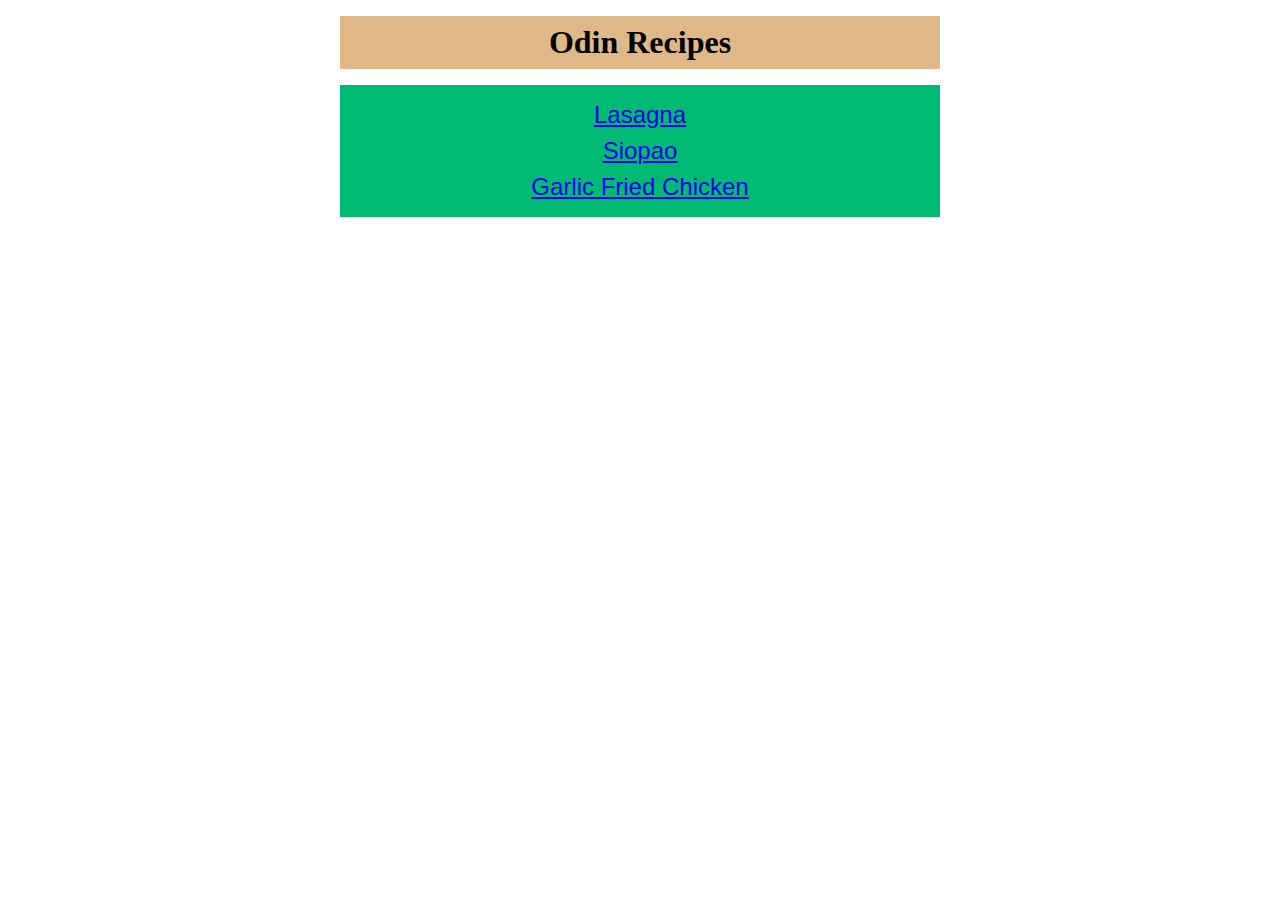
<file: index.html>
<!DOCTYPE html>
<html lang="en">
<head>
    <meta charset="UTF-8">
    <meta name="viewport" content="width=device-width, initial-scale=1.0">
    <title>Odin Recipes</title>
    <link rel="stylesheet" href="styles.css">
</head>
<body>
    <h1 class="header">Odin Recipes</h1>
    <ul class="recipes">
        <li>
            <a href="recipes/lasagna.html">Lasagna</a>
        </li>
        <li>
            <a href="recipes/siopao.html">Siopao</a>
        </li>
        <li>
            <a href="recipes/garlic-fried-chicken.html">Garlic Fried Chicken</a>
        </li>
    </ul>
</body>
</html>
</file>
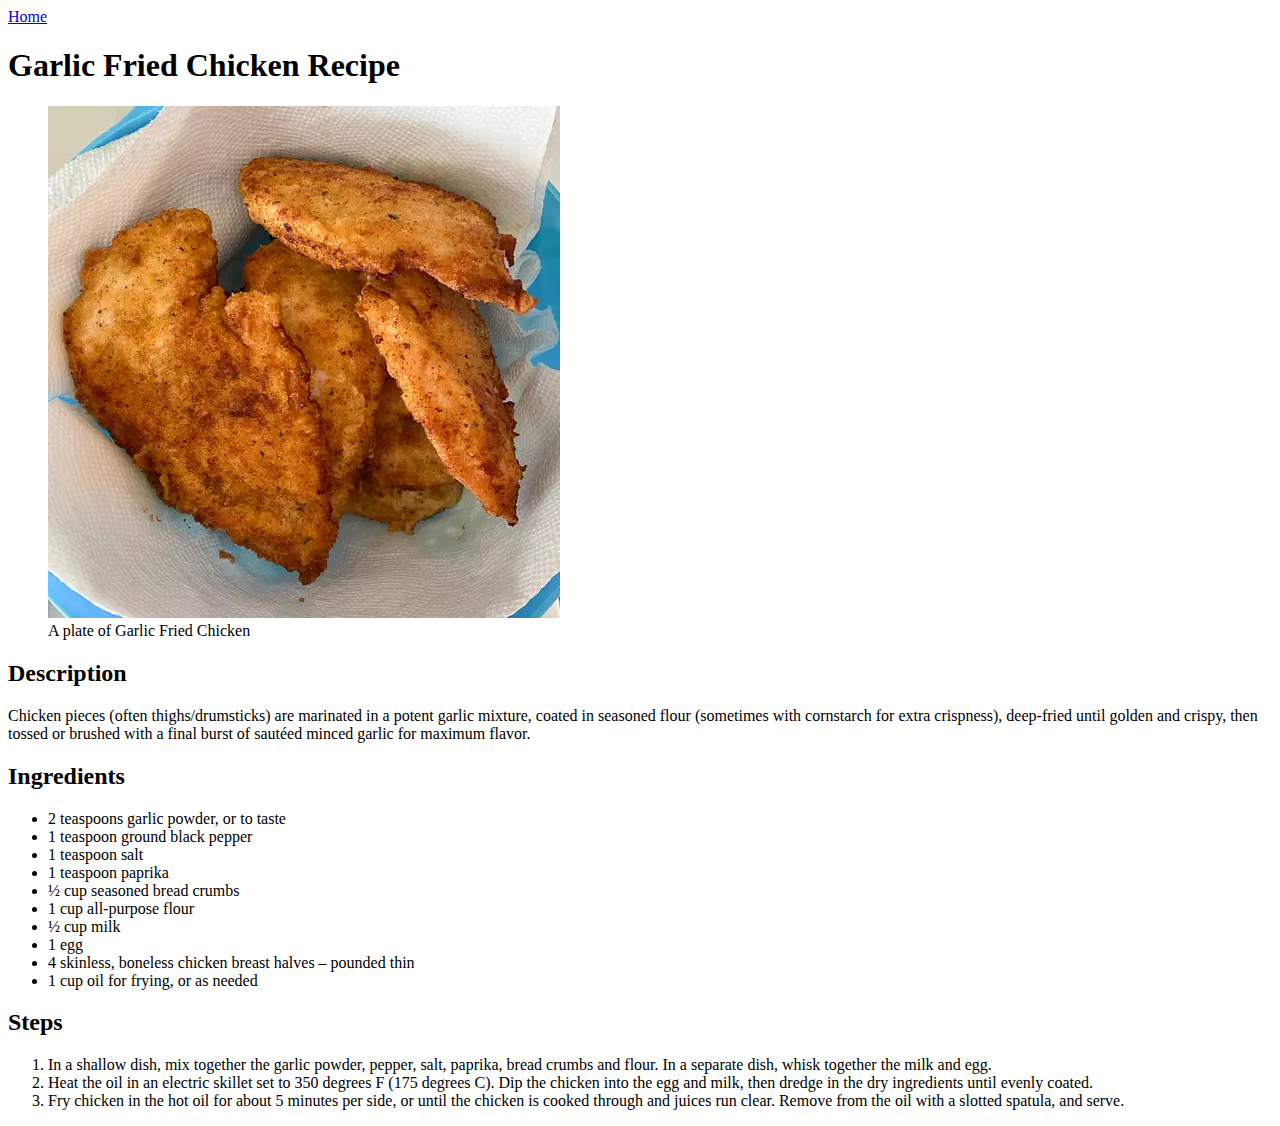
<file: recipes/garlic-fried-chicken.html>
<!DOCTYPE html>
<html lang="en">
<head>
    <meta charset="UTF-8">
    <meta name="viewport" content="width=device-width, initial-scale=1.0">
    <title>Garlic Fried Chicken Recipe</title>
</head>
<body>
    <a href="../index.html">Home</a>

    <h1>Garlic Fried Chicken Recipe</h1>
    
    <figure>
        <img src="../img/garlic-fried-chicken.webp" alt="Garlic Fried Chicken">
        <figcaption>A plate of Garlic Fried Chicken</figcaption>
    </figure>

    <h2>Description</h2>
    <p>
        Chicken pieces (often thighs/drumsticks) are marinated in a potent garlic mixture, 
        coated in seasoned flour (sometimes with cornstarch for extra crispness), 
        deep-fried until golden and crispy, then tossed or brushed with a final burst 
        of sautéed minced garlic for maximum flavor.
    </p>

    <h2>Ingredients</h2>
    <ul>
        <li>2 teaspoons garlic powder, or to taste</li>
        <li>1 teaspoon ground black pepper</li>
        <li>1 teaspoon salt</li>
        <li>1 teaspoon paprika</li>
        <li>½ cup seasoned bread crumbs</li>
        <li>1 cup all-purpose flour</li>
        <li>½ cup milk</li>
        <li>1 egg</li>
        <li>4 skinless, boneless chicken breast halves – pounded thin</li>
        <li>1 cup oil for frying, or as needed</li>
    </ul>

    <h2>Steps</h2>

    <ol>
        <li>
            In a shallow dish, mix together the garlic powder, pepper, salt, paprika, bread crumbs and flour. In a separate dish, whisk together the milk and egg.
        </li>
        <li>
            Heat the oil in an electric skillet set to 350 degrees F (175 degrees C). Dip the chicken into the egg and milk, then dredge in the dry ingredients until evenly coated.
        </li>
        <li>
            Fry chicken in the hot oil for about 5 minutes per side, or until the chicken is cooked through and juices run clear. Remove from the oil with a slotted spatula, and serve.
        </li>
    </ol>
</body>
</html>
</file>
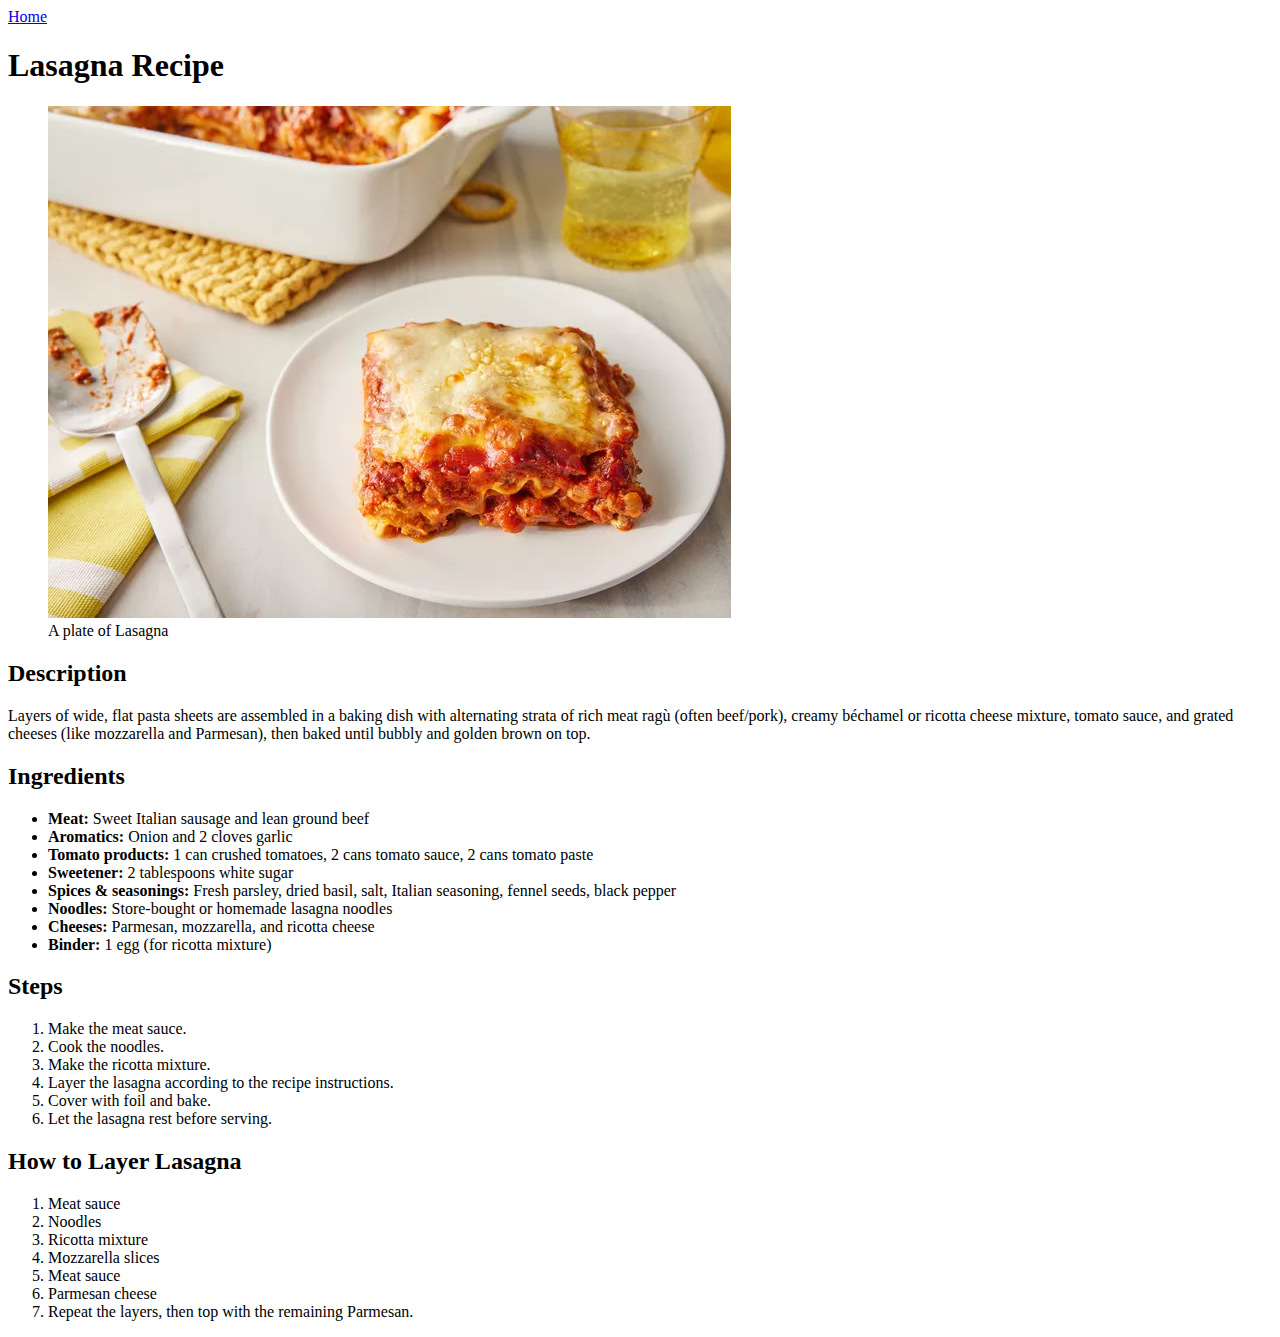
<file: recipes/lasagna.html>
<!DOCTYPE html>
<html lang="en">
<head>
    <meta charset="UTF-8">
    <meta name="viewport" content="width=device-width, initial-scale=1.0">
    <title>Lasagna Recipe</title>
</head>
<body>
    <a href="../index.html">Home</a>

    <h1>Lasagna Recipe</h1>

    <figure>
        <img src="../img/lasagna.webp" alt="Lasagna">
        <figcaption>A plate of Lasagna</figcaption>
    </figure>

    <h2>Description</h2>
    <p>
        Layers of wide, flat pasta sheets are assembled in a baking dish with alternating strata of rich meat ragù (often beef/pork), creamy béchamel or ricotta cheese mixture, tomato sauce, and grated cheeses (like mozzarella and Parmesan), then baked until bubbly and golden brown on top.
    </p>

    <h2>Ingredients</h2>
    <ul>
        <li><strong>Meat:</strong> Sweet Italian sausage and lean ground beef</li>
        <li><strong>Aromatics:</strong> Onion and 2 cloves garlic</li>
        <li><strong>Tomato products:</strong> 1 can crushed tomatoes, 2 cans tomato sauce, 2 cans tomato paste</li>
        <li><strong>Sweetener:</strong> 2 tablespoons white sugar</li>
        <li><strong>Spices & seasonings:</strong> Fresh parsley, dried basil, salt, Italian seasoning, fennel seeds, black pepper</li>
        <li><strong>Noodles:</strong> Store-bought or homemade lasagna noodles</li>
        <li><strong>Cheeses:</strong> Parmesan, mozzarella, and ricotta cheese</li>
        <li><strong>Binder:</strong> 1 egg (for ricotta mixture)</li>
    </ul>

    <h2>Steps</h2>
    <ol>
        <li>
            Make the meat sauce.
        </li>
        <li>
            Cook the noodles.
        </li>
        <li>
            Make the ricotta mixture.
        </li>
        <li>
            Layer the lasagna according to the recipe instructions.
        </li>
        <li>
            Cover with foil and bake.
        </li>
        <li>
            Let the lasagna rest before serving.
        </li>
    </ol>

    <h2>How to Layer Lasagna</h2>
    <ol>
        <li>
            Meat sauce
        </li>
        <li>
            Noodles
        </li>
        <li>
            Ricotta mixture
        </li>
        <li>
            Mozzarella slices
        </li>
        <li>
            Meat sauce
        </li>
        <li>
            Parmesan cheese
        </li>
        <li>
            Repeat the layers, then top with the remaining Parmesan.
        </li>
    </ol>
</body>
</html>
</file>
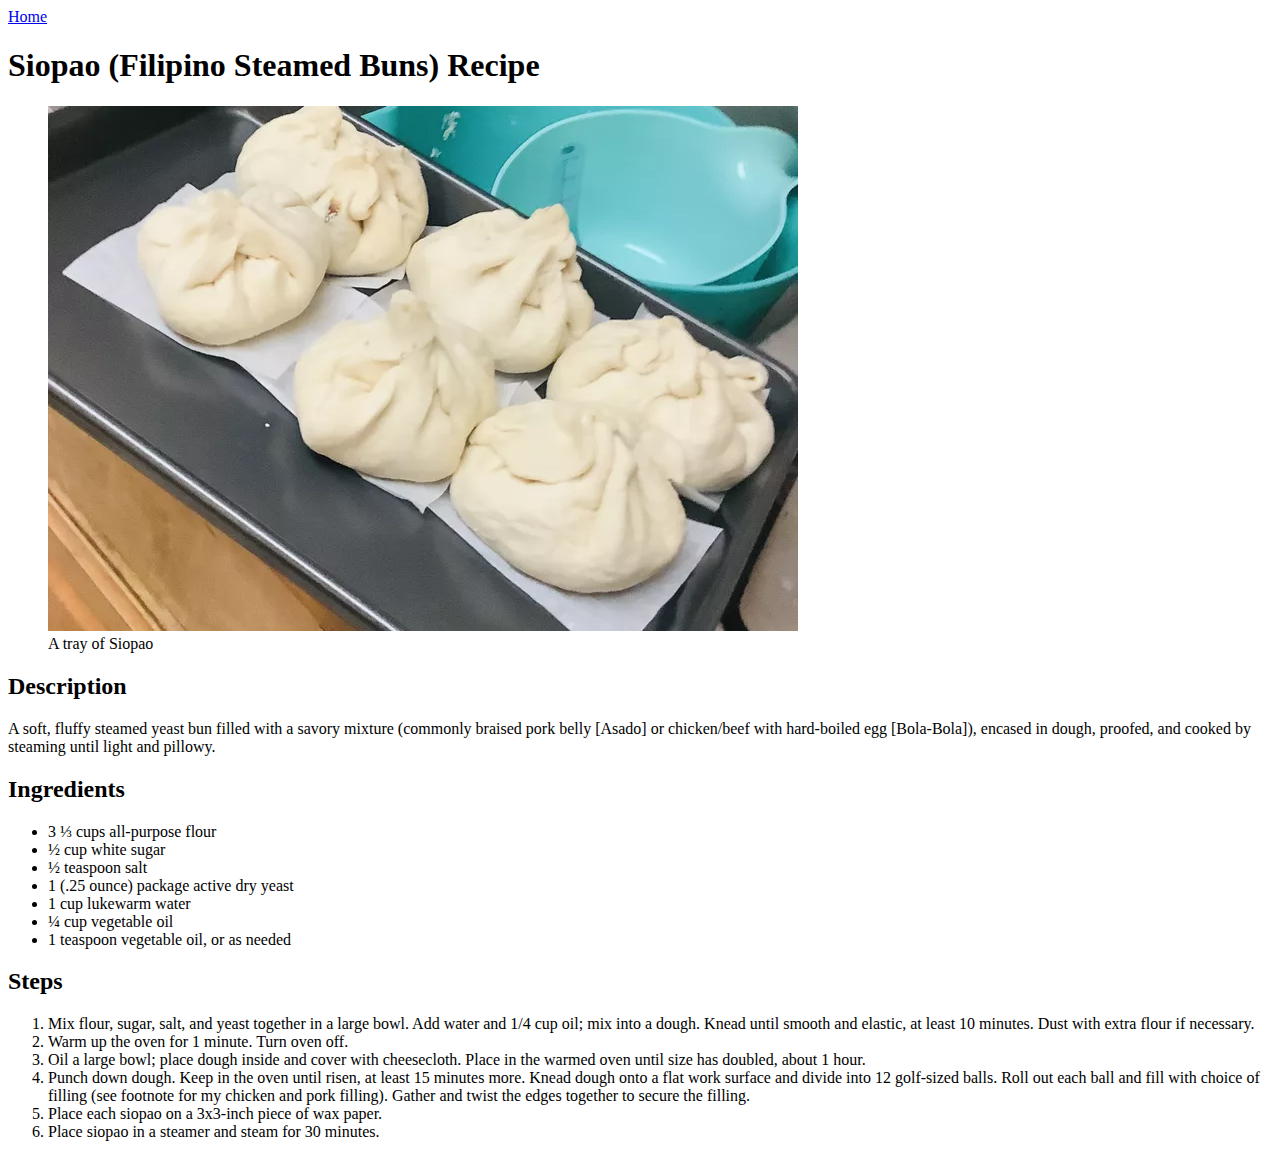
<file: recipes/siopao.html>
<!DOCTYPE html>
<html lang="en">
<head>
    <meta charset="UTF-8">
    <meta name="viewport" content="width=device-width, initial-scale=1.0">
    <title>Siopao Recipe</title>
</head>
<body>
    <a href="../index.html">Home</a>

    <h1>Siopao (Filipino Steamed Buns) Recipe</h1>

    <figure>
        <img src="../img/siopao.webp" alt="Siopao">
        <figcaption>
            A tray of Siopao
        </figcaption>
    </figure>

    <h2>Description</h2>
    <p>
        A soft, fluffy steamed yeast bun filled with a savory mixture (commonly braised pork belly [Asado] or chicken/beef with hard-boiled egg [Bola-Bola]), encased in dough, proofed, and cooked by steaming until light and pillowy.
    </p>

    <h2>Ingredients</h2>
    <ul>
        <li>3 ⅓ cups all-purpose flour</li>
        <li>½ cup white sugar</li>
        <li>½ teaspoon salt</li>
        <li>1 (.25 ounce) package active dry yeast</li>
        <li>1 cup lukewarm water</li>
        <li>¼ cup vegetable oil</li>
        <li>1 teaspoon vegetable oil, or as needed</li>
    </ul>
    
    <h2>Steps</h2>
    <ol>
        <li>
            Mix flour, sugar, salt, and yeast together in a large bowl. Add water and 1/4 cup oil; mix into a dough. Knead until smooth and elastic, at least 10 minutes. Dust with extra flour if necessary.
        </li>
        <li>
            Warm up the oven for 1 minute. Turn oven off.
        </li>
        <li>
            Oil a large bowl; place dough inside and cover with cheesecloth. Place in the warmed oven until size has doubled, about 1 hour.
        </li>
        <li>
            Punch down dough. Keep in the oven until risen, at least 15 minutes more. Knead dough onto a flat work surface and divide into 12 golf-sized balls. Roll out each ball and fill with choice of filling (see footnote for my chicken and pork filling). Gather and twist the edges together to secure the filling.
        </li>
        <li>
            Place each siopao on a 3x3-inch piece of wax paper.
        </li>
        <li>
            Place siopao in a steamer and steam for 30 minutes.
        </li>
    </ol>
</body>
</html>
</file>
<file: styles.css>
*, 
*::before,
*::after {
    box-sizing: border-box;
}

* {
    margin: 0;
    padding: 0;
}

body {
    width: 600px;
    margin: 0 auto;
}

.header {
    text-align: center;
    background-color: burlywood;
    margin: 16px auto;
    padding: 8px;
}

.recipes {
    text-align: center;
    list-style: none;
    font-size: 24px;
    font-family: 'Segoe UI', Tahoma, Geneva, Verdana, sans-serif;
    background-color:rgb(0, 185, 114);
    padding: 8px;
}

.recipes li {
    margin: 8px 0;
}

.recipes a:hover {
    color: aqua;
}
</file>
